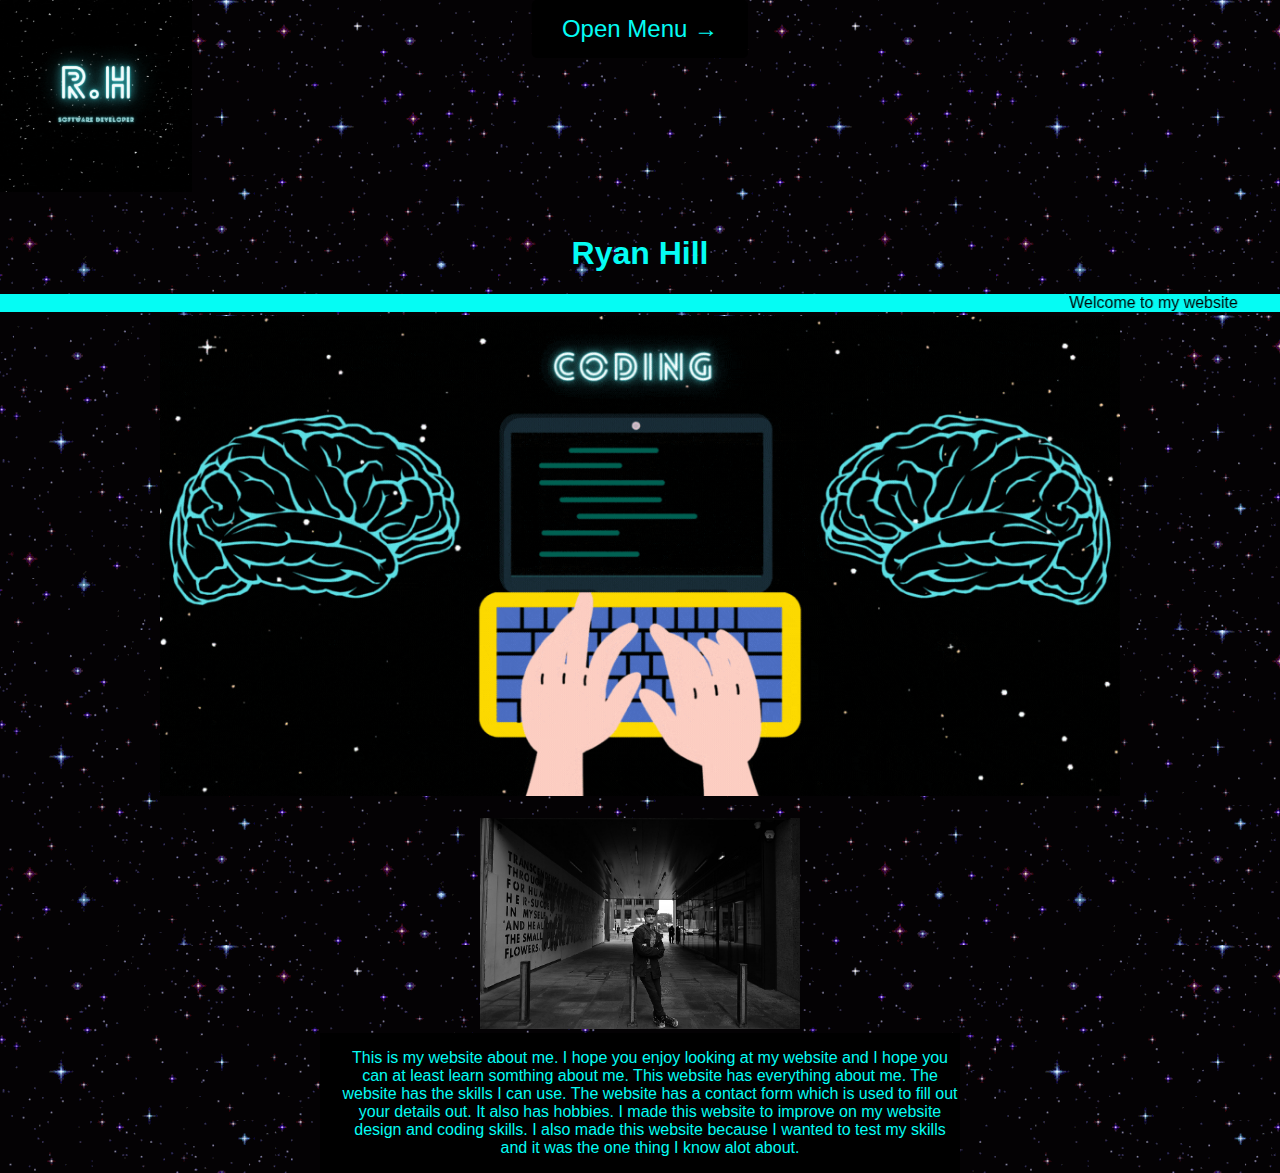
<file: index.html>
<!Doctype html>
<html>

<head>
    <title> Ryan Hill </title>

    <meta name="viewport" content="width=device-width, initial-scale=1">
    <link rel="stylesheet" href="style/style.css"> 
</head>

    <body>
        <header>
        <!--- this is my logo -->
        <img src="images/logo.gif" width="15%" height="15%" alt="Coding Logo" />
        <!--this is the end of my logo-->


        <br>
        <br>

        <meta name="viewport" content="width=device-width, initial-scale=1">

        </head>

        <body>

            <!-- Full-screen menu overlay -->
            <div id="myNav" class="overlay">
                <a href="javascript:void(0)" class="closebtn" onclick="closeNav()">&times;</a>
                <div class="overlay-content">
                    <li> <a href="index.html"> Home </a> </li>
                    <li> <a href="about.html"> About </a> </li>
                    <li> <a href="Skills.html"> Skills </a> </li>
                    <li> <a href="contact.html"> Contact Us </a> </li>
                    <li> <a href="hobbies.html"> Hobbies </a> </li>
                </div>
            </div>

            <!-- Button to open the full-screen menu overlay -->
            <button class="open-button" onclick="openNav()">Open Menu → </button>

            <script>
                function openNav() {
                    document.getElementById("myNav").style.width = "100%";
                }

                function closeNav() {
                    document.getElementById("myNav").style.width = "0%";
                }
            </script>


            </head>



     </header>
    <main>
        <center>
        <div class="Coding banner">
            <h1> Ryan Hill </h1>
            <marquee behavior="Slide" direction="left" bgcolor="05FCF4" scrollamount="25" loop="1000"> Welcome to my
                website </marquee>
                

            <img src="images/CodingBanner.gif" width="75%" height="20%" alt="Coding banner" />
            <br>
            <br>
            <img src="images/CodingHomePagePicture.jpg" alt="all coding image" style="width:25%">
            <br>
                </div>
            <div class="layout">
                <div class="sublayout">

                    <p>
                        This is my website about me. I hope you enjoy looking at my website and I hope you can at least
                        learn somthing about me.
                        This website has everything about me. The website has the skills I can use. The website has a
                        contact form
                        which is used to fill out your details out. It also has hobbies. I made this website
                        to improve on my website design and coding skills. I also made this website because I wanted to
                        test my skills and it was the one
                        thing I know alot about.
                    </p>
                </div>
            </div>
            </center>
    </body>
</file>
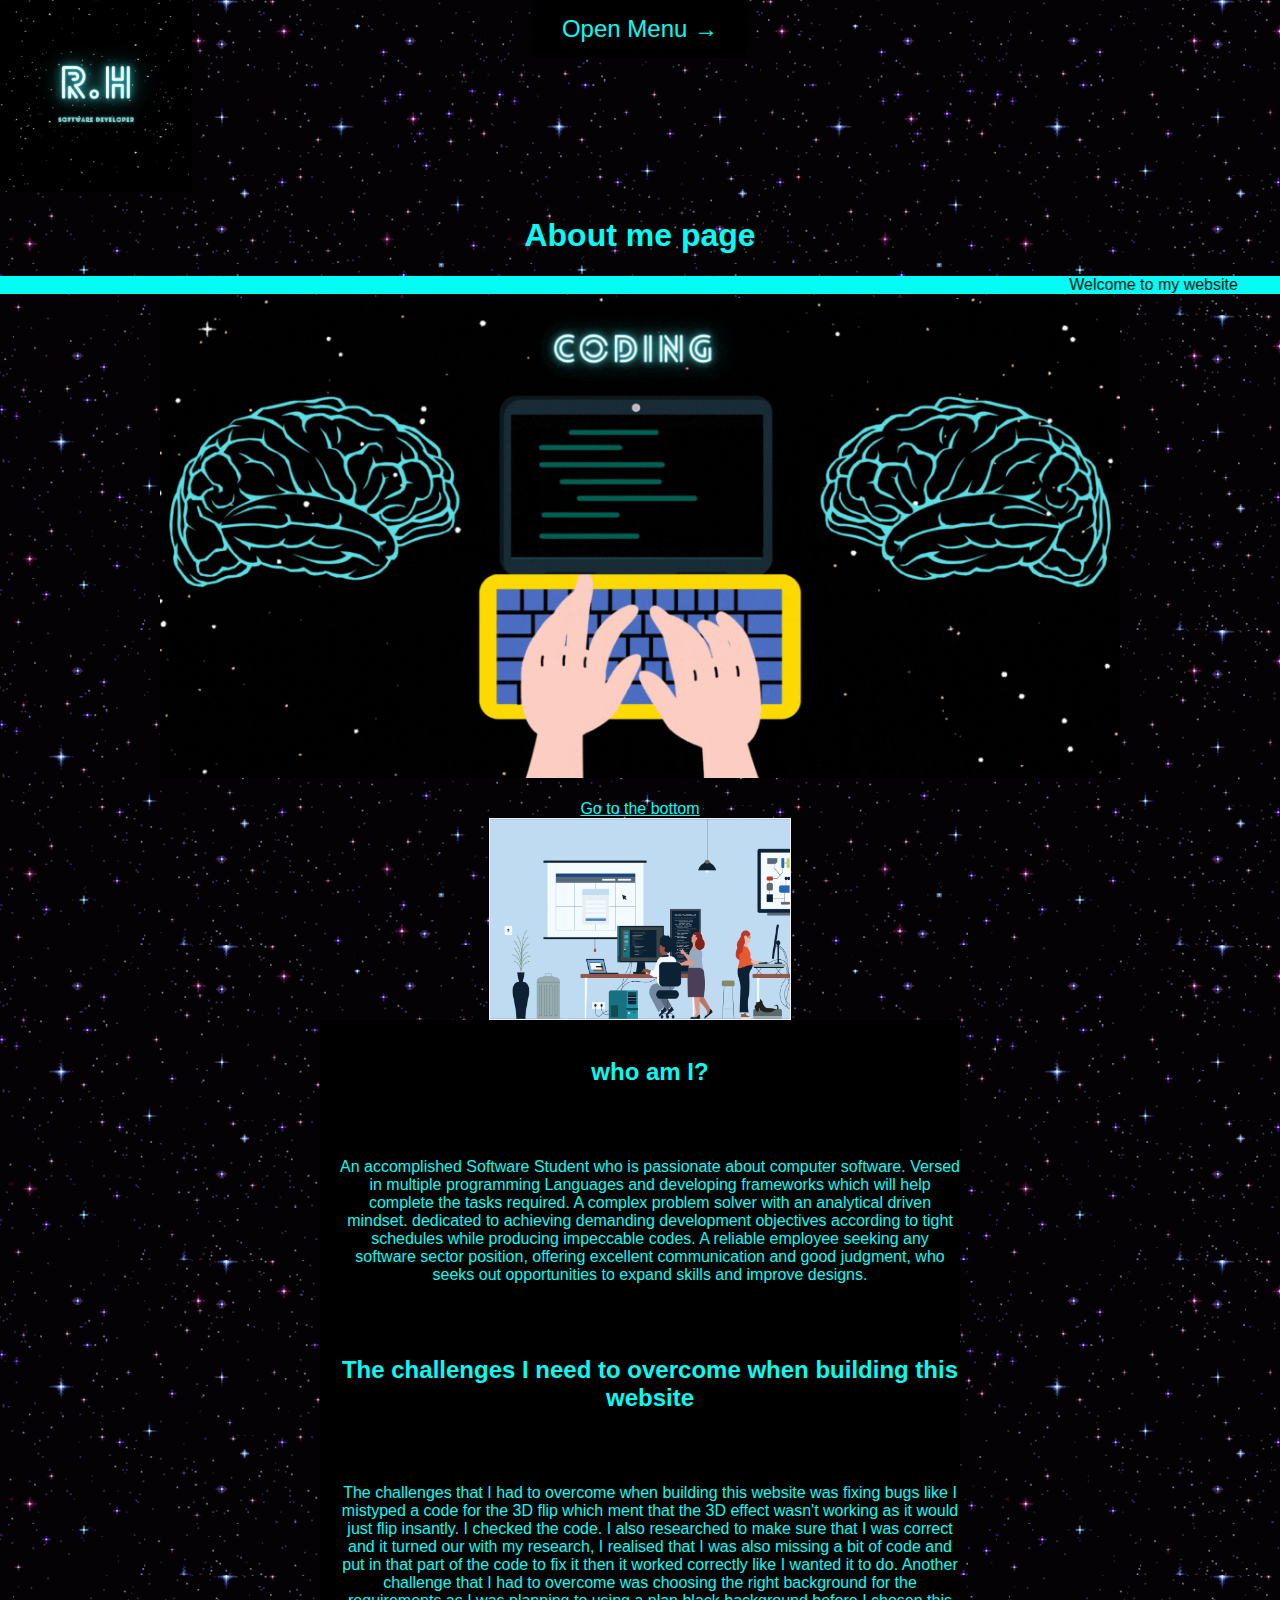
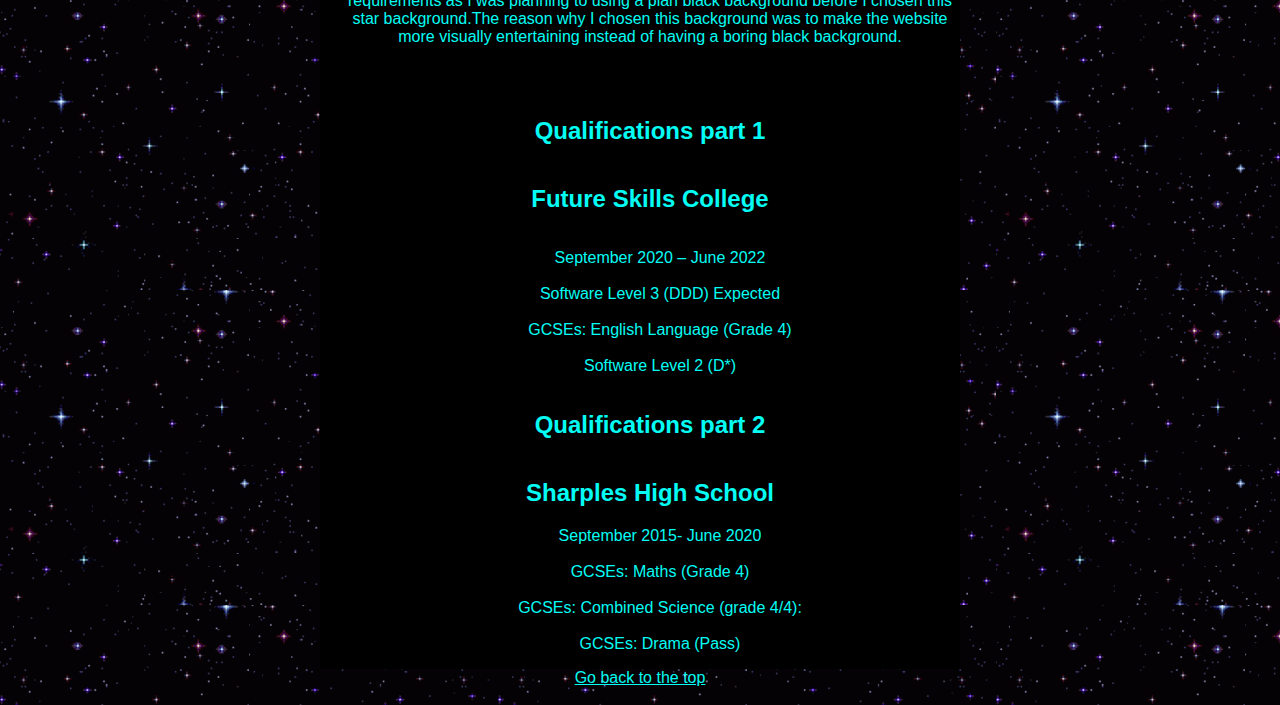
<file: about.html>
<!Doctype html>
<html>

<head>

  <title> about me page - About me </title>

  <meta name="viewport" content="width=device-width, initial-scale=1">
  <link rel="stylesheet" href="style/style.css"> 
</head>

<body>
  <header>
    <!--- this is my logo -->
    <img src="images/logo.gif" width="15%" height="15%" alt="Coding Logo" />
    <!--this is the end of my logo-->

    <meta name="viewport" content="width=device-width, initial-scale=1">

    </head>

    <body>

      <!-- Full-screen menu overlay -->
      <div id="myNav" class="overlay">
        <a href="javascript:void(0)" class="closebtn" onclick="closeNav()">&times;</a>
        <div class="overlay-content">
          <li> <a href="index.html"> Home </a> </li>
          <li> <a href="about.html"> About </a> </li>
          <li> <a href="Skills.html"> Skills </a> </li>
          <li> <a href="contact.html"> Contact Us </a> </li>
          <li> <a href="hobbies.html"> Hobbies </a> </li>
        </div>
      </div>

      <!-- Button to open the full-screen menu overlay -->
      <button class="open-button" onclick="openNav()">Open Menu → </button>

      <script>
        function openNav() {
          document.getElementById("myNav").style.width = "100%";
        }

        function closeNav() {
          document.getElementById("myNav").style.width = "0%";
        }
      </script>
  </header>

  <main>
    <center>
    <div class="Coding banner">

      <h1> About me page </h1>

      <marquee behavior="Slide" direction="left" bgcolor="05FCF4" scrollamount="25" loop="1000"> Welcome to my
        website </marquee>

        <img src="images/CodingBanner.gif" width="75%" height="20%" alt="Coding banner" />
    </div>

      <br>

      <a name="top"> </a>

      <a href="#footer"> Go to the bottom </a>


      <br>
      <div class="flip-box">
        <div class="flip-box-inner">
          <div class="flip-box-front">
            <img src="images/CodingimageHobbiesPage.png" alt="Programing" style="width:300px;height:200px">
          </div>
          <div class="flip-box-back">
            <h2>Programming</h2>
            <p>Flip Box with a programming image</p>
          </div>
        </div>
      </div>

      <div class="layout" id="layout-skills">

        <br>
        <h2> who am I? </h2></br>

        <br>
        <p>
          An accomplished Software Student who is passionate about computer software. Versed in multiple programming
          Languages and developing frameworks which will help complete the tasks required. A complex problem solver
          with an analytical driven mindset. dedicated to achieving demanding development objectives according to
          tight schedules while producing impeccable codes. A reliable employee seeking any software sector
          position, offering excellent communication and good judgment, who seeks out opportunities to expand skills
          and improve designs.
        </p>
        <br>

        <br>
        <h2> The challenges I need to overcome when building this website </h2> </br>

        <br>
        <p>
          The challenges that I had to overcome when building this website was fixing bugs like I mistyped a code
          for the 3D flip which ment that the 3D effect wasn't working as it would just flip insantly. I checked the
          code. I also researched to make sure that I was correct and it turned our with my research, I realised
          that I was also missing a bit of code and put in that part of the code to fix it then it worked correctly
          like I wanted it to do. Another challenge that I had to overcome was choosing the right background for the
          requirements as I was planning to using a plan black background before I chosen this star background.The
          reason why I chosen this background was to make the website more visually entertaining instead of having a
          boring black background.
        </p>
        <br>
    


      
        <br>
        <h2>Qualifications part 1</h2>


        <h2> Future Skills College</h2>
        <div class="listdiv">
          <ul>
            <li>September 2020 – June 2022</li>
            <br>
            <li>Software Level 3 (DDD) Expected</li>
            <br>
            <li> GCSEs: English Language (Grade 4) </li>
            <br>
            <li>Software Level 2 (D*)</li>
          </ul>
        </div>

        <h2> Qualifications part 2</h2>

        <div class="listdiv">
          <h2>Sharples High School</h2>
          <ul>
            <li>September 2015- June 2020</li>
            <br>
            <li>GCSEs: Maths (Grade 4)</li>
            <br>
            <li>GCSEs: Combined Science (grade 4/4):</li>
            <br>
            <li>GCSEs: Drama (Pass)</li>
          </ul>
        </div>
      </div>



      <a href='#top'> Go back to the top</a>
      <footer id="footer"></footer>
      <br>
    </center>
      </main>
</body>
</file>
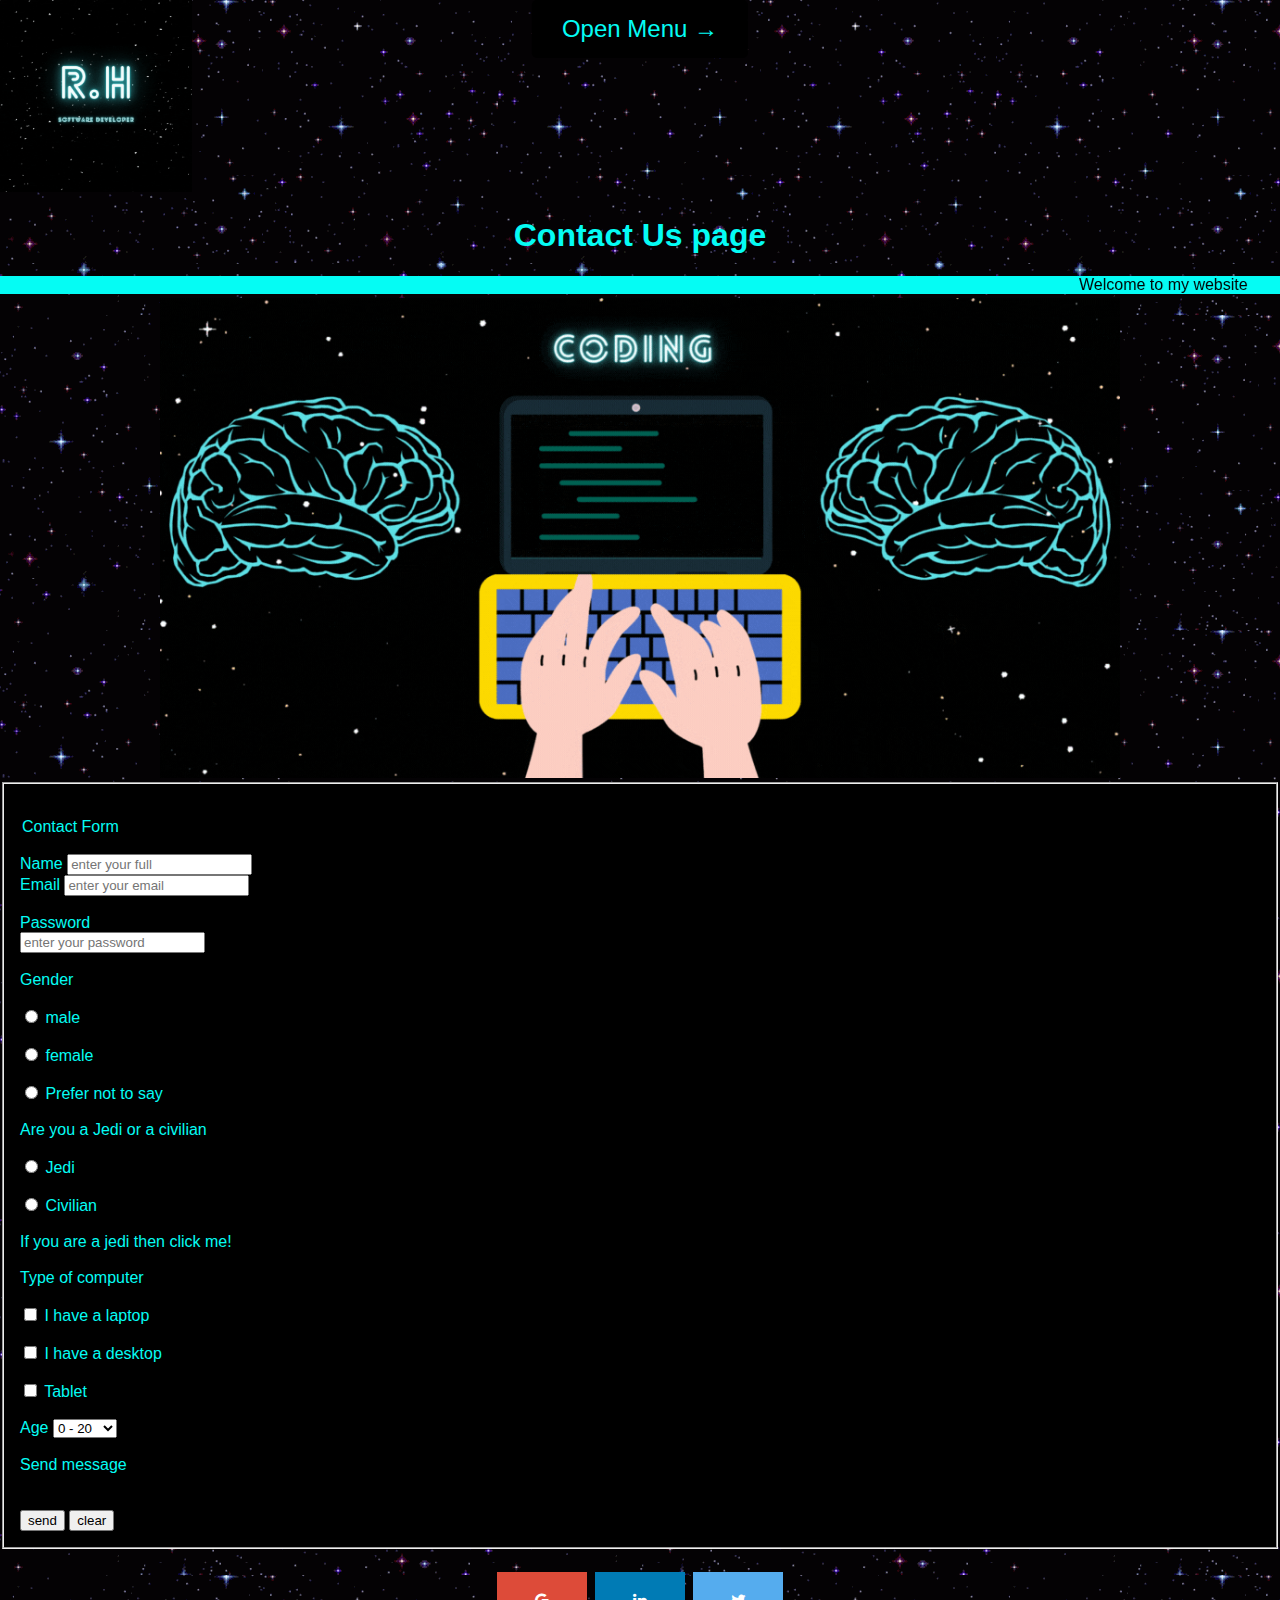
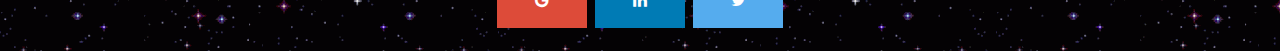
<file: contact.html>
<!Doctype html>
<style>

</style>
<html>

<head>
    <title> contact us page - contact </title>


    <link rel="stylesheet" href="style/style.css"> 
</head>

<body>
    <header>
        <!--- this is my logo -->
        <img src="images/logo.gif" width="15%" height="15%" alt="Coding Logo" />
        <!--this is the end of my logo-->

        <meta name="viewport" content="width=device-width, initial-scale=1">


        <body>

            <!-- Full-screen menu overlay -->
            <div id="myNav" class="overlay">
                <a href="javascript:void(0)" class="closebtn" onclick="closeNav()">&times;</a>
                <div class="overlay-content">
                    <li> <a href="index.html"> Home </a> </li>
                    <li> <a href="about.html"> About </a> </li>
                    <li> <a href="Skills.html"> Skills </a> </li>
                    <li> <a href="contact.html"> Contact Us </a> </li>
                    <li> <a href="hobbies.html"> Hobbies </a> </li>
                </div>
            </div>

            <!-- Button to open the full-screen menu overlay -->
            <button class="open-button" onclick="openNav()">Open Menu → </button>

            <script>
                function openNav() {
                    document.getElementById("myNav").style.width = "100%";
                }

                function closeNav() {
                    document.getElementById("myNav").style.width = "0%";
                }
            </script>
    </header>
    <main>
        <center>   
        <div class="Coding banner">
            <h1> Contact Us page </h1>
            <marquee behavior="Slide" direction="left" bgcolor="05FCF4" scrollamount="25" loop="1000"> Welcome to my
                website </marquee>

                <img src="images/CodingBanner.gif" width="75%" height="20%" alt="Coding banner" />
        </div>
            <fieldset>



                <form action="process_form.php" method="POST">
                    <br>
                    <legend>Contact Form </legend>
                    <br>
                    <label> Name </label>

                    <input type="text" placeholder="enter your full">

                    <br>
                    <label> Email </label>

                    <input type="email" placeholder="enter your email">
                    <br>

                    <br>
                    <label> Password </label>

                    <br> <input type="password" placeholder="enter your password">
                    <br>

                    <br>
                    <label> Gender </label>
                    <br>

                    <br> <input type="radio" name="gender"> male <br>

                    <br> <input type="radio" name="gender"> female <br>

                    <br> <input type="radio" name="gender"> Prefer not to say <br>

                    <br>
                    <label> Are you a Jedi or a civilian </label>
                    <br>

                    <br> <input type="radio" name="Jedi"> Jedi <br>

                    <br> <input type="radio" name="civilian"> Civilian <br>
                    <br>
                    <div class="popup" onclick="myFunction()">If you are a jedi then click me!
                        <span class="popuptext" id="myPopup">Execute Order 66!</span>
                    </div> <br>

                    <script>
                        // When the user clicks on <div>, open the popup
                        function myFunction() {
                            var popup = document.getElementById("myPopup");
                            popup.classList.toggle("show");
                        }
                    </script>

                    <br> <label> Type of computer </label> <br>
                    <br><input type="checkbox"> I have a laptop <br>
                    <br><input type="checkbox"> I have a desktop <br>
                    <br><input type="checkbox"> Tablet <br>

                    <br> <label> Age </label>

                    <select>
                        <option> 0 - 20 </option>
                        <option> 20 - 40 </option>
                        <option> 40 - 60 </option>
                        <option> 60+ </option>
                        <br>
                    </select>

                    <br><br> <label> Send message </label> <br>

                    <br>
                    <textarea< rows="15" cols="50"> </textarea> <br>

                        <input type="submit" value="send">

                        <?php
if ($_SERVER["REQUEST_METHOD"] == "send") 
{
    $name = $_send["name"];
    $email = $_send["email"];
    $Age= $_send["message"];
	$type_of_computer =$_send["message"];

    $to = "ryan.h@disc.ac.uk";
    $subject = "Contact Form Submission from $name";
    $messageBody = "Name: $name\nEmail: $email\n\n$message";

    $headers = "From: $email";

    if (mail($to, $subject, $messageBody, $headers)) {
        echo "Email sent successfully. Thank you!";
    } else {
        echo "Email sending failed. Please try again later.";
    }
}
?>


                        <input type="reset" value="clear">
                </form>

            </fieldset>

            <link rel="stylesheet"
                href="https://cdnjs.cloudflare.com/ajax/libs/font-awesome/4.7.0/css/font-awesome.min.css">
            <br>
            <footer>

                <a href="https://mail.google.com/mail/u/0/#inbox?compose=DmwnWrRmTNrBPmVcxTddVXTMltqPfsMfzkFLJCrdXThHngbMtXxTvdfMNzZxdrbvbVfFpGQNrCml"
                    class="fa fa-google"></a>
                <a href="https://www.linkedin.com/in/ryan-hill-6ab997241/" class="fa fa-linkedin"></a>
                <a href="https://twitter.com/BizAccountRyan" class="fa fa-twitter"></a>

            </footer>
            <br>
</center>

</body>
</file>
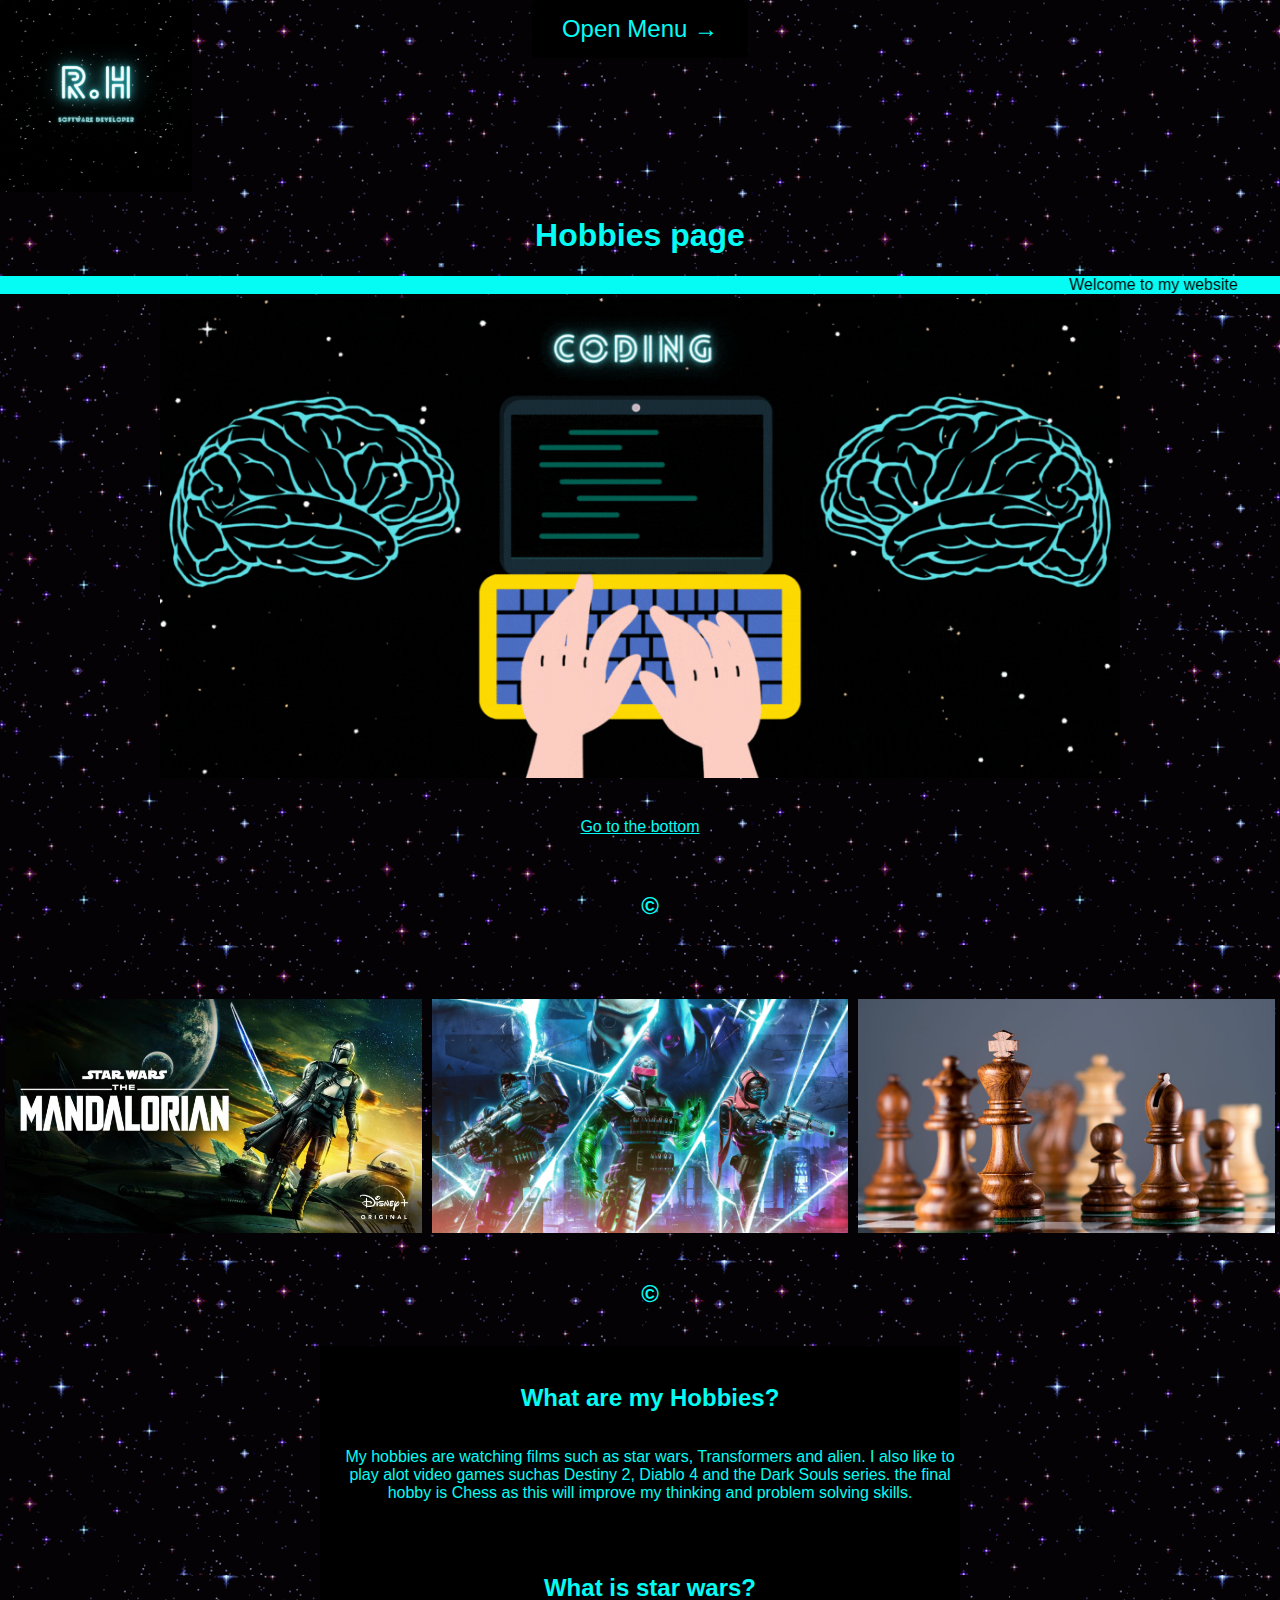
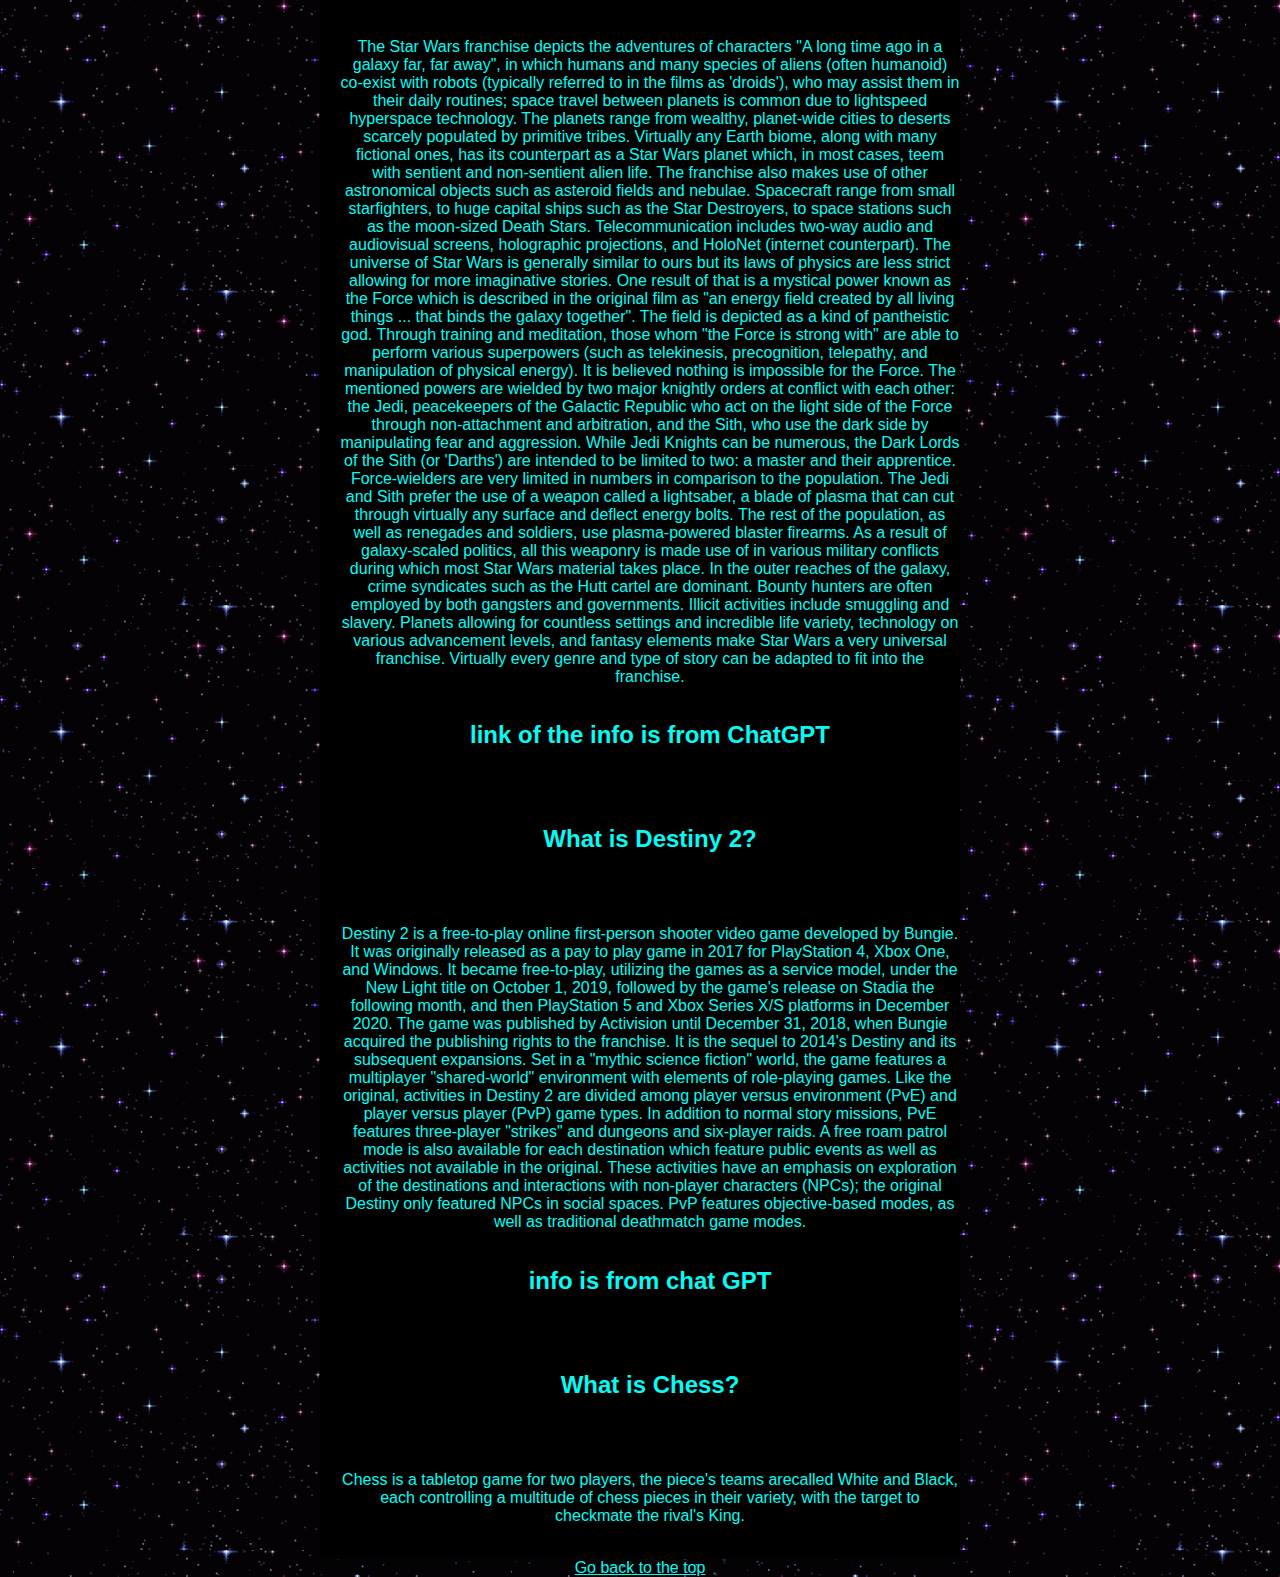
<file: hobbies.html>
<!Doctype html>
<html>

<head>
  <title> Hobbies page - Hobbies </title>


  <link rel="stylesheet" href="style/style.css"> 
</head>

<body>
  <header>
    <!--- this is my logo -->
    <img src="images/logo.gif" width="15%" height="15%" alt="Coding Logo" />
    <!--this is the end of my logo-->

    <meta name="viewport" content="width=device-width, initial-scale=1">


    </head>

    <body>

      <!-- Full-screen menu overlay -->
      <div id="myNav" class="overlay">
        <a href="javascript:void(0)" class="closebtn" onclick="closeNav()">&times;</a>
        <div class="overlay-content">
          <li> <a href="index.html"> Home </a> </li>
          <li> <a href="about.html"> About </a> </li>
          <li> <a href="Skills.html"> Skills </a> </li>
          <li> <a href="contact.html"> Contact Us </a> </li>
          <li> <a href="hobbies.html"> Hobbies </a> </li>
        </div>
      </div>

      <!-- Button to open the full-screen menu overlay -->
      <button class="open-button" onclick="openNav()">Open Menu → </button>

      <script>
        function openNav() {
          document.getElementById("myNav").style.width = "100%";
        }

        function closeNav() {
          document.getElementById("myNav").style.width = "0%";
        }
      </script>
  </header>
  <main>
    <center>
    <div class="Coding banner">
      <h1> Hobbies page </h1>
      <marquee behavior="Slide" direction="left" bgcolor="05FCF4" scrollamount="25" loop="1000"> Welcome to my website
      </marquee>

      <img src="images/CodingBanner.gif" width="75%" height="20%" alt="Coding banner" />

    </div>
      <a name="top"> </a>
      <br>
      <br>
      <a href="#footer"> Go to the bottom </a>


      <br>

      <br>
      <br>

                 <h2>© </h2>
      <br>
      <br>
      <br>
      <div class="row">
        <div class="column">
          <img src="images/starwarsimage.jpg" alt="star wars " style="width:100%">
        </div>
        <div class="column">
          <img src="images/Desiny2Image.jpg" alt="Destiny 2" style="width:100%">
        </div>
        <div class="column">
          <img src="images/Chess image.jpg" alt="Coding" style="width:100%">
        </div>
      </div> <br>
                  <center><h2>© </h2> </center>

        <br>
        



      
        <div class="layout" id="layout-hobbies">
        <br>
        <h2> What are my Hobbies? </h2>




        <p>
          My hobbies are watching films such as star wars, Transformers and alien.
          I also like to play alot video games suchas Destiny 2, Diablo 4 and the Dark Souls series.
          the final hobby is Chess as this will improve my thinking and problem solving skills.
        </p>
        <br>

        <br>
        <h2> What is star wars? </h2>

        <p>


          The Star Wars franchise depicts the adventures of characters "A long time ago in a galaxy far, far away",
          in which humans and many species of aliens (often humanoid) co-exist with robots (typically referred to in the
          films as 'droids'),
          who may assist them in their daily routines; space travel between planets is common due to lightspeed
          hyperspace technology.
          The planets range from wealthy, planet-wide cities to deserts scarcely populated by primitive tribes.
          Virtually any Earth biome, along with many fictional ones, has its counterpart as a Star Wars planet which, in
          most cases, teem with sentient and non-sentient alien life.
          The franchise also makes use of other astronomical objects such as asteroid fields and nebulae.
          Spacecraft range from small starfighters, to huge capital ships such as the Star Destroyers, to space stations
          such as the moon-sized Death Stars. Telecommunication includes
          two-way audio and audiovisual screens, holographic projections, and HoloNet (internet counterpart).


          The universe of Star Wars is generally similar to ours but its laws of physics are less strict allowing for
          more imaginative stories.
          One result of that is a mystical power known as the Force which is described in the original film as "an
          energy field created by all living things ... that binds the galaxy together".
          The field is depicted as a kind of pantheistic god. Through training and meditation, those whom "the Force is
          strong with" are able to perform various superpowers
          (such as telekinesis, precognition, telepathy, and manipulation of physical energy).
          It is believed nothing is impossible for the Force.


          The mentioned powers are wielded by two major knightly orders at conflict with each other:
          the Jedi, peacekeepers of the Galactic Republic who act on the light side of the Force through non-attachment
          and arbitration, and the Sith, who use the dark side by manipulating fear and aggression.
          While Jedi Knights can be numerous, the Dark Lords of the Sith (or 'Darths') are intended to be limited to
          two: a master and their apprentice.
          Force-wielders are very limited in numbers in comparison to the population. The Jedi and Sith prefer the use
          of a weapon called a lightsaber,
          a blade of plasma that can cut through virtually any surface and deflect energy bolts. The rest of the
          population, as well as renegades and soldiers,
          use plasma-powered blaster firearms. As a result of galaxy-scaled politics, all this weaponry is made use of
          in various military conflicts during which most Star Wars material takes place.
          In the outer reaches of the galaxy, crime syndicates such as the Hutt cartel are dominant. Bounty hunters are
          often employed by both gangsters and governments. Illicit activities include smuggling and slavery.
          Planets allowing for countless settings and incredible life variety, technology on various advancement levels,
          and fantasy elements make Star Wars a very universal franchise. Virtually every genre and type of story can be
          adapted
          to fit into the franchise.
        </p>

        <h2>
          link of the info is from ChatGPT

        </h2>
        <br>


        <br>
        <h2> What is Destiny 2? </h2> </br>

        <br>
        <p>
          Destiny 2 is a free-to-play online first-person shooter video game developed by Bungie.
          It was originally released as a pay to play game in 2017 for PlayStation 4, Xbox One, and Windows.
          It became free-to-play, utilizing the games as a service model, under the New Light title on October 1, 2019,
          followed by the game's release on Stadia the following month, and then PlayStation 5 and Xbox Series X/S
          platforms
          in December 2020. The game was published by Activision until December 31, 2018, when Bungie acquired
          the publishing rights to the franchise. It is the sequel to 2014's Destiny and its subsequent expansions.

          Set in a "mythic science fiction" world, the game features a multiplayer "shared-world"
          environment with elements of role-playing games. Like the original, activities in Destiny 2 are divided
          among player versus environment (PvE) and player versus player (PvP) game types.
          In addition to normal story missions, PvE features three-player "strikes" and dungeons and six-player raids.
          A free roam patrol mode is also available for each destination which feature public events as well as
          activities
          not available in the original. These activities have an emphasis on exploration of the destinations and
          interactions with non-player characters (NPCs); the original Destiny only featured NPCs in social spaces.
          PvP features objective-based modes, as well as traditional deathmatch game modes.
        </p>
        <h2> info is from chat GPT </h2>

        <br>


        <br>
        <h2> What is Chess? </h2> </br>

        <br>
        <p>
          Chess is a tabletop game for two players, the piece's teams arecalled White and Black, each controlling a
          multitude of chess pieces in their variety, with the target to checkmate the rival's King.

        </p>
        </br>
      </div>
      

      <footer id="footer"></footer>


      <a href='#top'> Go back to the top</a>

    </center>


</body>
</file>
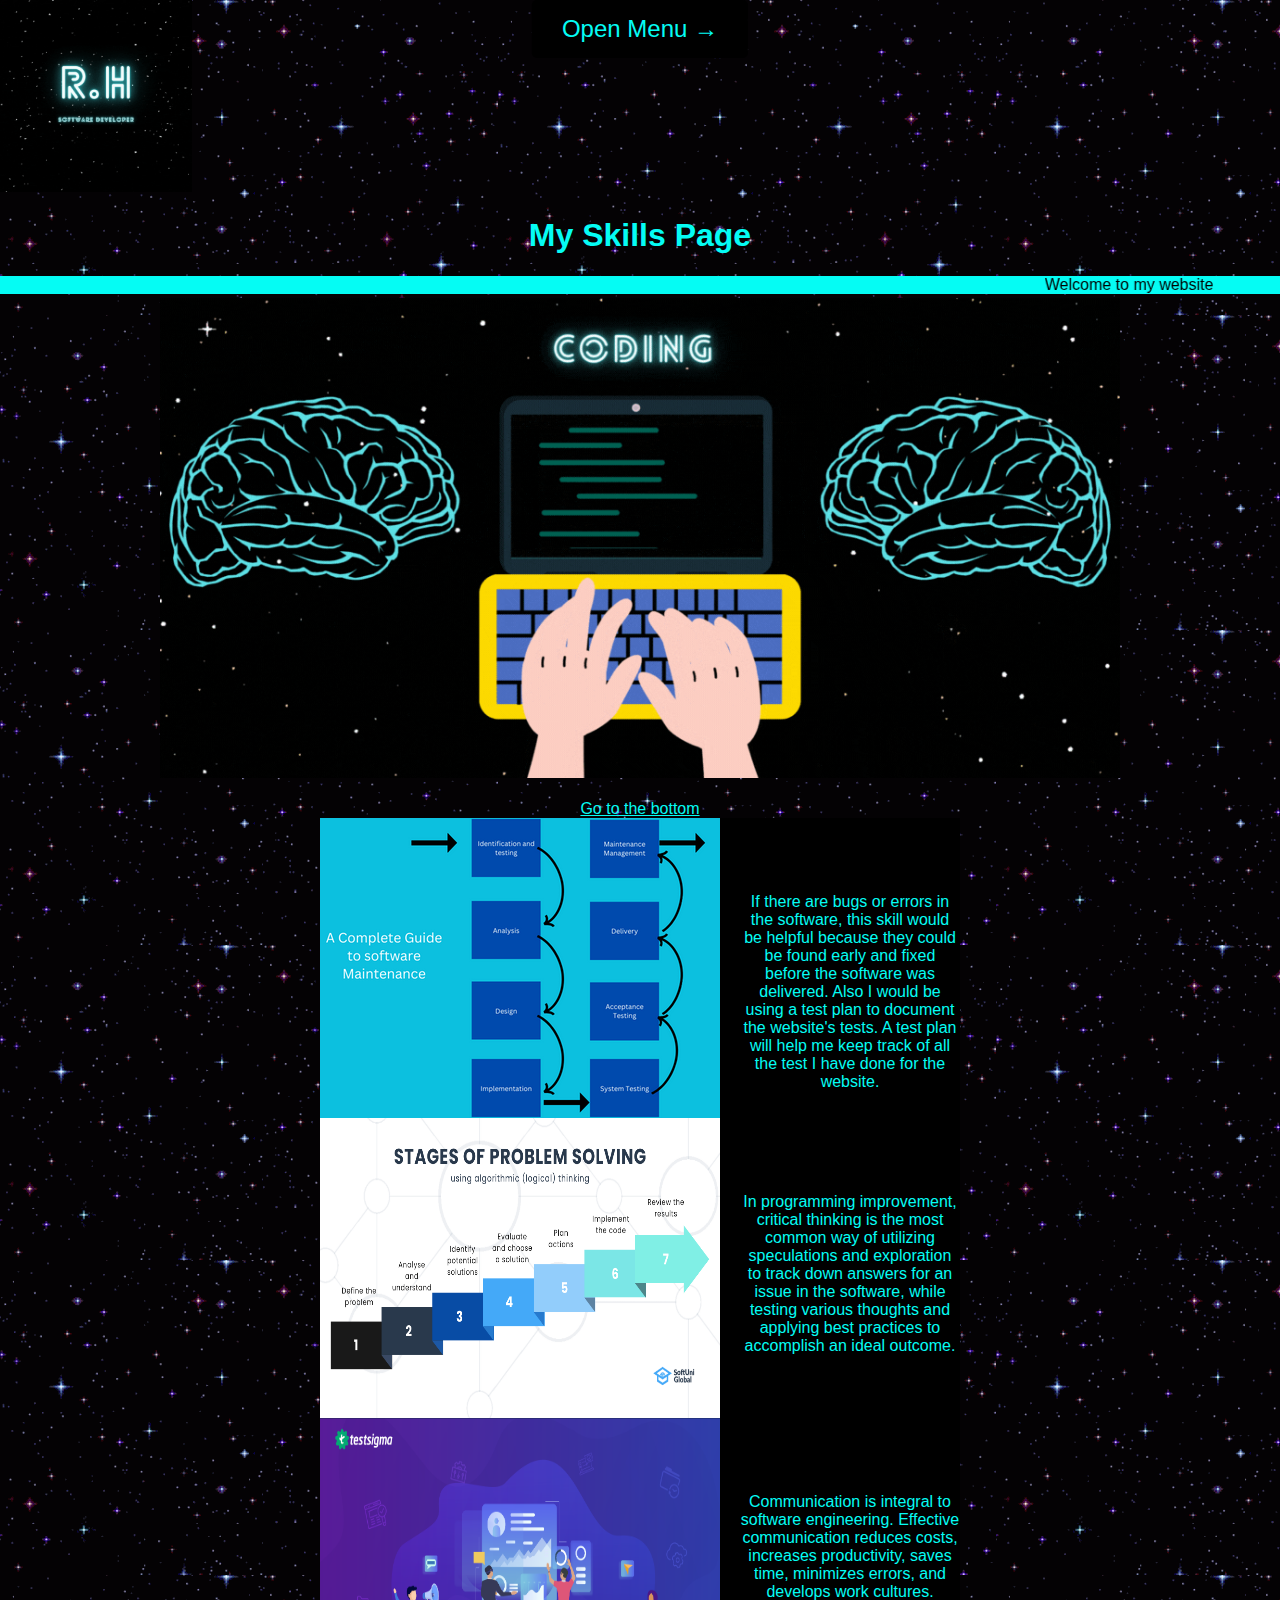
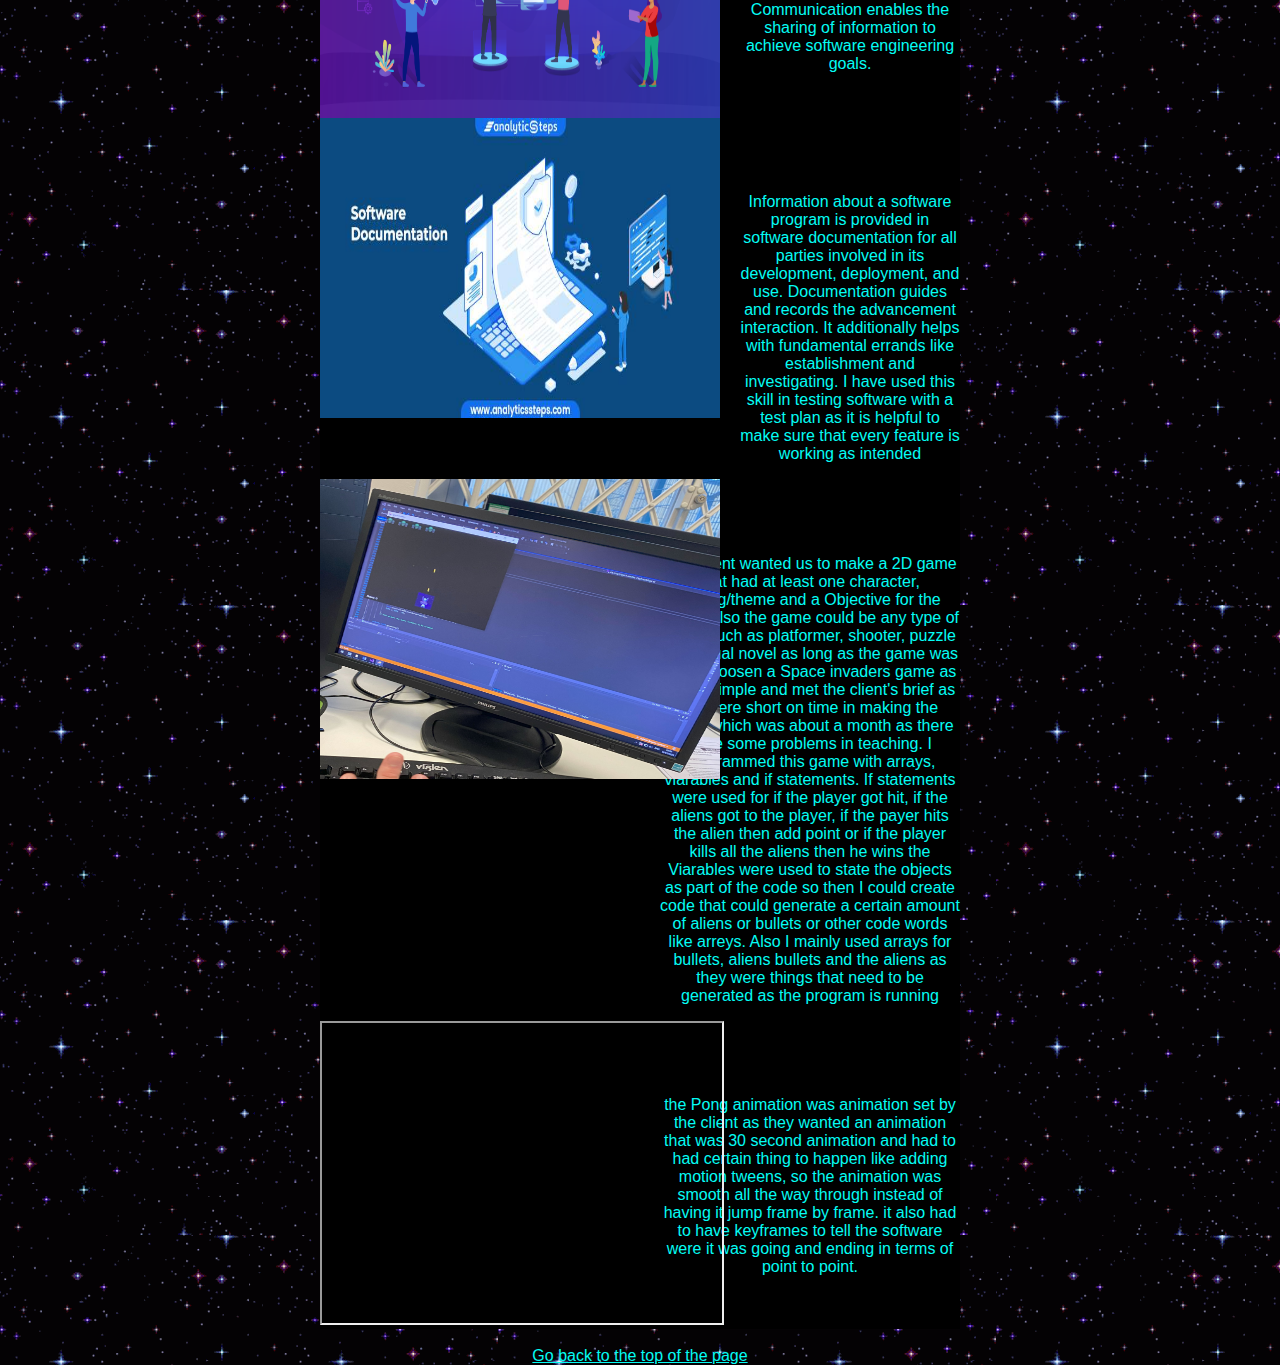
<file: Skills.html>
<!Doctype html>
<html>

<head>
	<title> My Skills page - My Skills page </title>


	<link rel="stylesheet" href="style/style.css"> 
</head>

<body>
	<header>
		<!--- this is my logo -->
		<img src="images/logo.gif" width="15%" height="15%" alt="Coding Logo" />
		<!--this is the end of my logo-->

		<meta name="viewport" content="width=device-width, initial-scale=1">



		</head>

		<body>

			<!-- Full-screen menu overlay -->
			<div id="myNav" class="overlay">
				<a href="javascript:void(0)" class="closebtn" onclick="closeNav()">&times;</a>
				<div class="overlay-content">
					<li> <a href="index.html"> Home </a> </li>
					<li> <a href="about.html"> About </a> </li>
					<li> <a href="Skills.html"> Skills </a> </li>
					<li> <a href="contact.html"> Contact Us </a> </li>
					<li> <a href="hobbies.html"> Hobbies </a> </li>
				</div>
			</div>

			<!-- Button to open the full-screen menu overlay -->
			<button class="open-button" onclick="openNav()">Open Menu → </button>

			<script>
				function openNav() {
					document.getElementById("myNav").style.width = "100%";
				}

				function closeNav() {
					document.getElementById("myNav").style.width = "0%";
				}
			</script>
	</header>
	<main>
		<center>
		<div class="Coding banner">
			<h1> My Skills Page </h1>
			<marquee behavior="Slide" direction="left" bgcolor="05FCF4" scrollamount="25" loop="1000"> Welcome to my website </marquee>

			<img src="images/CodingBanner.gif" width="75%" height="20%" alt="Coding banner" />
		</div>



			<a name="top"> </a>
			<br>
			<a href="#footer"> Go to the bottom </a>
			<br>



			<div class="layout">
				<div class="sublayout">

					<img src="images/Testing.png" alt="Avatar" style="width:400px;height:300px" class= "image">

					<div>
						<h3> Testing and maintenance </h3>
						<p>
							If there are bugs or errors in the software, this skill would be helpful
							because they could be found early and fixed before the software was delivered.
							Also I would be using a test plan to document the website's tests.
							A test plan will help me keep track of all the test I have done for the website.
						</p>
					</div>
				</div>

				<div class="sublayout">

					<img src="images/Problemsolving.png" alt="Avatar" style="width:400px;height:300px" class= "image">

					<div>
						<h3> Problem solving </h3>
						<p>
							In programming improvement, critical thinking is the most common way of utilizing
							speculations
							and exploration to track down answers for an issue in the software, while testing various
							thoughts
							and applying best practices to accomplish an ideal outcome.
						</p>
					</div>
				</div>

				<div class="sublayout">

					<img src="images/Communication.png" alt="Avatar" style="width:400px;height:300px" class= "image">

					<div>
						<h3> Communication </h3>
						<p>
							Communication is integral to software engineering. Effective communication reduces costs,
							increases productivity, saves time, minimizes errors, and develops work cultures.
							Communication enables the sharing of information to achieve software engineering goals.
						</p>
					</div>
				</div>

				<div class="sublayout">

					<img src="images/Software documentation.jpg" alt="Avatar" style="width:400px;height:300px" class="image">

					<div>
						<h3> Software documentation </h3>
						<p>
							Information about a software program is provided in software documentation for all parties
							involved in its development,
							deployment, and use. Documentation guides and records the advancement interaction.
							It additionally helps with fundamental errands like establishment and investigating.
							I have used this skill in testing software with a test plan as it is helpful to make sure
							that every feature is working as intended
						</p>
					</div>
				</div>

				<div class="sublayout">
					<div class="container">
						<img src="images/SpaceInvaders.jpg" alt="Avatar" style="width:400px;height:300px" class="image">
					</div>
					<div>
						<h3> Space Invaders Game Project </h3>
						<p>
							Our Client wanted us to make a 2D game that had at least one character, setting/theme
							and a Objective for the game. Also the game could be any type of game such as platformer,
							shooter, puzzle and visual novel as long as the game was 2D. I choosen a Space invaders game
							as
							it was simple and met the client's brief as we were short on time in making
							the game which was about a month as there were some problems in teaching.
							I programmed this game with arrays, viarables and if statements.
							If statements were used for if the player got hit, if the aliens got to the player,
							if the payer hits the alien then add point or if the player kills all the aliens then he
							wins
							the Viarables were used to state the objects as part of the code so then I could create code
							that
							could generate a certain amount of aliens or bullets or other code words like arreys.
							Also I mainly used arrays for bullets, aliens bullets and the aliens
							as they were things that need to be generated as the program is running
						</p>
					</div>
				</div>

				<div class="sublayout">
					<div class="container">
						<iframe width="400px" height="300px" src="https://www.youtube.com/embed/T6t22R0cP0A"></iframe>
					</div>
					<div>
						<h3> My Pong Animation</h3>
						<p>
							the Pong animation was animation set by the client as they wanted an animation
							that was 30 second animation and had to had certain thing to happen like adding motion
							tweens,
							so the animation was smooth all the way through instead of having it jump frame by frame.
							it also had to have keyframes to tell the software were it was going and ending in terms of
							point to point.
						</p>
					</div>
				</div>
			</div>



			<footer id="footer"></footer>

			<br>
			<a href='#top'> Go back to the top of the page</a>
			<br>
		</center>
	</main>
</body>
</file>
<file: style/style.css>
body {
  background-color: black;
  background-image: url("../images/space.gif");
}

h1 {
  color: #05fcf4;
  text-align: center;
}

nav {
  float: right;
  padding-right: 20px;
}

nav ul li {
  list-style-type: none;
  padding-left: 100px;
  text-align: center;
  display: inline-block;
}
nav ul li a {
  text-decoration: none;
  color: #05fcf4;
}

fieldset {
  background-color: black;
  color: #05fcf4;
  max-width: 2000px;
  padding: 16px;
  text-align: left;
}

.popup {
  position: relative;
  display: inline-block;
  cursor: pointer;
}

.popup .popuptext {
  visibility: hidden;
  width: 160px;
  background-color: #555;
  color: #fff;
  text-align: center;
  border-radius: 6px;
  padding: 8px 0;
  position: absolute;
  z-index: 1;
  bottom: 125%;
  left: 50%;
  margin-left: -80px;
}

.popup .popuptext::after {
  content: "";
  position: absolute;
  top: 100%;
  left: 50%;
  margin-left: -5px;
  border-width: 5px;
  border-style: solid;
  border-color: #555 transparent transparent transparent;
}

.popup .show {
  visibility: visible;
  -webkit-animation: fadeIn 1s;
  animation: fadeIn 1s;
}

@-webkit-keyframes fadeIn {
  from {
    opacity: 0;
  }
  to {
    opacity: 1;
  }
}

@keyframes fadeIn {
  from {
    opacity: 0;
  }
  to {
    opacity: 1;
  }
}

h2 {
  color: #05fcf4;
  font-size: 150% list-style-type none;
  padding-left: 20px;
}

/* Three image containers (use 25% for four, and 50% for two, etc) */
.column {
  float: left;
  width: 33.33%;
  padding: 5px;
}

/* Clear floats after image containers */
.row::after {
  content: "";
  clear: both;
  display: table;
}

.row {
  display: flex;
}

.column {
  flex: 33.33%;
  padding: 5px;
}

.container {
  position: relative;
  width: 50%;
}

.image {
  display: block;
  width: 100%;
  height: auto;
}

.overlay {
  position: absolute;
  bottom: 100%;
  left: 0;
  right: 0;
  background-color: black;
  overflow: hidden;
  width: 100%;
  height: 0;
  transition: 0.5s ease;
}

.container:hover .overlay {
  bottom: 0;
  height: 100%;
}

.text {
  color: #05fcf4;
  font-size: 20px;
  position: absolute;
  top: 50%;
  left: 50%;
  -webkit-transform: translate(-50%, -50%);
  -ms-transform: translate(-50%, -50%);
  transform: translate(-50%, -50%);
  text-align: center;
}

.flip-box {
  background-color: transparent;
  width: 300px;
  height: 200px;
  border: 1px solid #f1f1f1;
  perspective: 1000px;
}

.flip-box-inner {
  position: relative;
  width: 100%;
  height: 100%;
  text-align: center;
  transition: transform 0.8s;
  transform-style: preserve-3d;
}

.flip-box:hover .flip-box-inner {
  transform: rotateY(180deg);
}

.flip-box-front,
.flip-box-back {
  position: absolute;
  width: 100%;
  height: 100%;
  -webkit-backface-visibility: hidden; /* Safari */
  backface-visibility: hidden;
}

.flip-box-front {
  background-color: #bbb;
  color: black;
}

.flip-box-back {
  background-color: black;
  color: #05fcf4;
  transform: rotateY(180deg);
}

body {
  font-family: "Lato", sans-serif;
  margin: 0;
  /* Remove overflow: hidden; to keep the scrollbar visible */
}

/* Full-screen menu overlay */
.overlay {
  height: 100%;
  width: 0;
  position: fixed;
  z-index: 1;
  top: 0;
  left: 0;
  background-color: rgba(0, 0, 0, 0.9);
  overflow: auto; /* Change from hidden to auto */
  transition: 0.5s;
  display: flex;
  align-items: center;
  justify-content: center;
  flex-direction: column;
}

.overlay-content {
  text-align: center;
}

.overlay a {
  padding: 20px;
  text-decoration: none;
  font-size: 36px;
  color: #05fcf4;
  display: block;
  transition: 0.3s;
}

.overlay a:hover,
.overlay a:focus {
  color: #f1f1f1;
}

.overlay .closebtn {
  position: absolute;
  top: 20px;
  right: 30px;
  font-size: 60px;
  color: red;
  text-decoration: none;
}

/* Button styles */
.open-button {
  font-size: 24px;
  cursor: pointer;
  background-color: black;
  color: #05fcf4;
  padding: 15px 30px;
  border: none;
  border-radius: 5px;
  position: fixed;
  top: 0;
  left: 50%;
  transform: translateX(-50%);
}
.fa {
  padding: 20px;
  font-size: 30px;
  width: 50px;
  text-align: center;
  text-decoration: none;
  margin: 5px 2px;
}

.fa:hover {
  opacity: 0.7;
}

.fa-twitter {
  background: #55acee;
  color: white;
}

.fa-google {
  background: #dd4b39;
  color: white;
}

.fa-linkedin {
  background: #007bb5;
  color: white;
}

.layout {
  display: flex;
  flex-direction: column;
  width: 50%;
}
.sublayout {
  display: flex;
  background-color: black;
}

a {
  color: #05fcf4;
}
p {
  color: #05fcf4;
  font-size: 100%;
  list-style-type: none;
  float: left;
  padding-left: 20px;
}

li {
  color: #05fcf4;
  font-size: 100%;
  list-style-type: none;
}

.listdiv {
  text-align: center;
}

#layout-hobbies,
#layout-skills {
  background-color: black;
  width: 50%;
}
</file>
